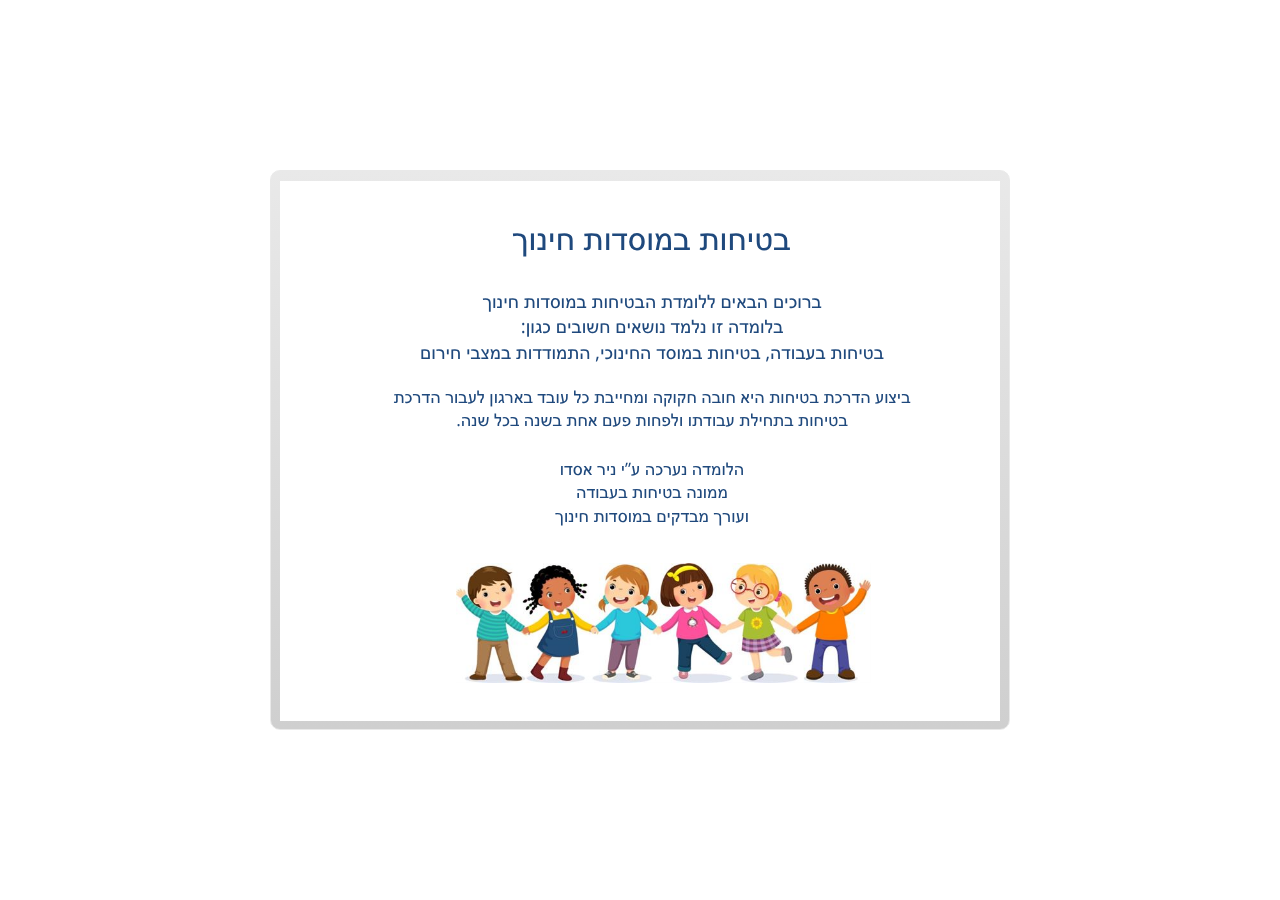
<file: index.html>
<!DOCTYPE html>
<html lang="en-US">
<head>
  <meta charset="utf-8">
  <!-- Created using Storyline 3 - http://www.articulate.com  -->
  <!-- version: 3.10.22406.0 -->
  <title>&#1500;&#1493;&#1502;&#1491;&#1514; &#1489;&#1496;&#1497;&#1495;&#1493;&#1514; &#1505;&#1497;&#1497;&#1506;&#1493;&#1514; &#1502;&#1493;&#1505;&#1495;</title>
  <meta http-equiv="x-ua-compatible" content="IE=edge" />
  <meta name="viewport" content="width=device-width, initial-scale=1.0, user-scalable=no, shrink-to-fit=no, minimal-ui" />
  <meta name="apple-mobile-web-app-capable" content="yes" />
  <style>
    html, body { height: 100%; padding: 0; margin: 0 }
    #app { height: 100%; width: 100%; }
  </style>
  
  <script>window.THREE = { };</script>
</head>
<body style="background: #FFFFFF" class="cs-HTML theme-classic">
  <!-- 360 -->
  <script>!function(e){function n(e,i){return e.test(i)}function i(e){var i=e||navigator.userAgent,o=i.split("[FBAN");if(void 0!==o[1]&&(i=o[0]),this.apple={phone:n(t,i),ipod:n(d,i),tablet:!n(t,i)&&n(s,i),device:n(t,i)||n(d,i)||n(s,i)},this.amazon={phone:n(h,i),tablet:!n(h,i)&&n(a,i),device:n(h,i)||n(a,i)},this.android={phone:n(h,i)||n(b,i),tablet:!n(h,i)&&!n(b,i)&&(n(a,i)||n(r,i)),device:n(h,i)||n(a,i)||n(b,i)||n(r,i)},this.windows={phone:n(l,i),tablet:n(p,i),device:n(l,i)||n(p,i)},this.other={blackberry:n(f,i),blackberry10:n(u,i),opera:n(c,i),firefox:n(A,i),chrome:n(w,i),device:n(f,i)||n(u,i)||n(c,i)||n(A,i)||n(w,i)},this.seven_inch=n(v,i),this.any=this.apple.device||this.android.device||this.windows.device||this.other.device||this.seven_inch,this.phone=this.apple.phone||this.android.phone||this.windows.phone,this.tablet=this.apple.tablet||this.android.tablet||this.windows.tablet,"undefined"==typeof window)return this}function o(){var e=new i;return e.Class=i,e}var t=/iPhone/i,d=/iPod/i,s=/iPad/i,b=/(?=.*\bAndroid\b)(?=.*\bMobile\b)/i,r=/Android/i,h=/(?=.*\bAndroid\b)(?=.*\bSD4930UR\b)/i,a=/(?=.*\bAndroid\b)(?=.*\b(?:KFOT|KFTT|KFJWI|KFJWA|KFSOWI|KFTHWI|KFTHWA|KFAPWI|KFAPWA|KFARWI|KFASWI|KFSAWI|KFSAWA)\b)/i,l=/IEMobile/i,p=/(?=.*\bWindows\b)(?=.*\bARM\b)/i,f=/BlackBerry/i,u=/BB10/i,c=/Opera Mini/i,w=/(CriOS|Chrome)(?=.*\bMobile\b)/i,A=/(?=.*\bFirefox\b)(?=.*\bMobile\b)/i,v=new RegExp("(?:Nexus 7|BNTV250|Kindle Fire|Silk|GT-P1000)","i");"undefined"!=typeof module&&module.exports&&"undefined"==typeof window?module.exports=i:"undefined"!=typeof module&&module.exports&&"undefined"!=typeof window?module.exports=o():"function"==typeof define&&define.amd?define("isMobile",[],e.isMobile=o()):e.isMobile=o()}(this);
    window.isMobile.apple.tablet = window.isMobile.apple.tablet ||
      (navigator.platform === 'MacIntel' && navigator.maxTouchPoints > 1);
    window.isMobile.apple.device = window.isMobile.apple.device || window.isMobile.apple.tablet;
    window.isMobile.tablet = window.isMobile.tablet || window.isMobile.apple.tablet;
    window.isMobile.any = window.isMobile.any || window.isMobile.apple.tablet;
  </script>

  <div id="focus-sink" aria-hidden="true" tabIndex=-1"></div>

  <div id="preso"></div>
  <script>
    window.DS = {};
    window.globals = {
      DATA_PATH_BASE: '',
      HAS_FRAME: true,
      HAS_SLIDE: true,

      lmsPresent: true,
      tinCanPresent: false,
      cmi5Present: false,
      aoSupport: false,
      scale: 'noscale',
      captureRc: false,
      browserSize: 'optimal',
      bgColor: '#FFFFFF',
      features: '',
      themeName: 'classic',
      preloaderColor: '#FFFFFF',
      suppressAnalytics: false,
      productChannel: 'perpetual',
      publishSource: 'storyline',
      aid: '',
      cid: '9ee16203-e3bd-46fb-8459-f0e522856671',
      playerVersion: '3.10.22406.0',
      maxIosVideoElements: 5,

      
      parseParams: function(qs) {
        if (window.globals.parsedParams != null) {
          return window.globals.parsedParams;
        }
        qs = (qs || window.location.search.substr(1)).split('+').join(' ');
        var params = {},
            tokens,
            re = /[?&]?([^=]+)=([^&]*)/g;

        while (tokens = re.exec(qs)) {
          params[decodeURIComponent(tokens[1]).trim()] =
            decodeURIComponent(tokens[2]).trim();
        }
        window.globals.parsedParams = params;
        return params;
      }

    };

    (function() {

      var classTypes = [ 'desktop', 'mobile', 'phone', 'tablet' ];

      var addDeviceClasses = function(prefix, testObj) {
        var curr, i;
        for (i = 0; i < classTypes.length; i++) {
          curr = classTypes[i];
          if (testObj[curr]) {
            document.body.classList.add(prefix + curr);
          }
        }
      };

      var params = window.globals.parseParams(),
          isDevicePreview = params.devicepreview === '1',
          isPhoneOverride = params.deviceType === 'phone' || (isDevicePreview && params.phone == '1'),
          isTabletOverride = (params.deviceType === 'tablet' || isDevicePreview) && !isPhoneOverride,
          isMobileOverride = isPhoneOverride || isTabletOverride;

      var deviceView = {
        desktop: !window.isMobile.any && !isMobileOverride,
        mobile: window.isMobile.any || isMobileOverride,
        phone: isPhoneOverride || (window.isMobile.phone && !isTabletOverride),
        tablet: isTabletOverride || window.isMobile.tablet
      };

      window.globals.deviceView = deviceView;
      window.isMobile.desktop = !window.isMobile.any;
      window.isMobile.mobile = window.isMobile.any;

      addDeviceClasses('view-', deviceView);

    })();
  </script>
  
  <script src='story_content/user.js' type=text/javascript></script>
  <div class="slide-loader"></div>

  <script type="text/javascript">
    if (window.globals.deviceView.isMobile) { var doc = document, loader = doc.body.querySelector('.slide-loader'); [ 1, 2, 3 ].forEach(function(n) { var d = doc.createElement('div'); d.style.backgroundColor = window.globals.preloaderColor; d.classList.add('mobile-loader-dot'); d.classList.add('dot' + n); loader.appendChild(d); }); }
  </script>

  <div class="mobile-load-title-overlay" style="display: none">
    <div class="mobile-load-title">&#1500;&#1493;&#1502;&#1491;&#1514; &#1489;&#1496;&#1497;&#1495;&#1493;&#1514; &#1505;&#1497;&#1497;&#1506;&#1493;&#1514; &#1502;&#1493;&#1505;&#1495;</div>
  </div>

  <div class="mobile-chrome-warning"></div>

  <script>
    
    if (window.autoSpider && window.vInterfaceObject) {
      document.querySelector('.mobile-load-title-overlay').style.display = 'none';
    }
  </script>

  

  <link rel="stylesheet" href="html5/data/css/output.min.css" data-noprefix />
</body>
<script src="html5/lib/scripts/ds-bootstrap.min.js"></script>
</html>
</file>
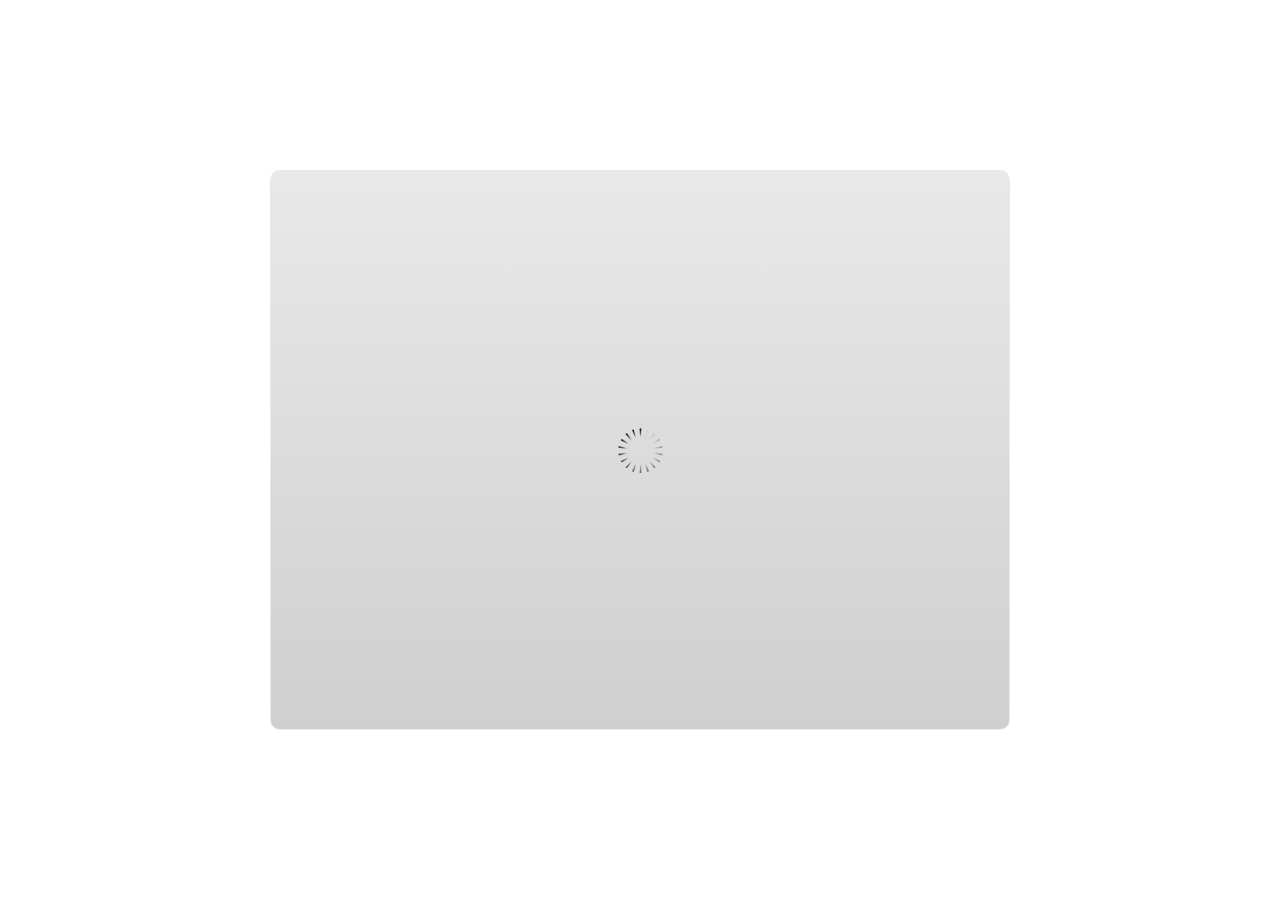
<file: index_lms.html>
<!DOCTYPE html>
<html lang="en-US">
<head>
  <meta charset="utf-8">
  <!-- Created using Storyline 3 - http://www.articulate.com  -->
  <!-- version: 3.10.22406.0 -->
  <title>&#1500;&#1493;&#1502;&#1491;&#1514; &#1489;&#1496;&#1497;&#1495;&#1493;&#1514; &#1505;&#1497;&#1497;&#1506;&#1493;&#1514; &#1502;&#1493;&#1505;&#1495;</title>
  <meta http-equiv="x-ua-compatible" content="IE=edge" />
  <meta name="viewport" content="width=device-width, initial-scale=1.0, user-scalable=no, shrink-to-fit=no, minimal-ui" />
  <meta name="apple-mobile-web-app-capable" content="yes" />
  <style>
    html, body { height: 100%; padding: 0; margin: 0 }
    #app { height: 100%; width: 100%; }
  </style>
  <script src="lms/APIConstants.js" charset="utf-8"></script>
        <script src="lms/Configuration.js" charset="utf-8"></script>
        <script src="lms/UtilityFunctions.js" charset="utf-8"></script>
        <script src="lms/SCORM2004Functions.js" charset="utf-8"></script>
        <script src="lms/SCORMFunctions.js" charset="utf-8"></script>
        <script src="lms/AICCFunctions.js" charset="utf-8"></script>
        <script src="lms/NONEFunctions.js" charset="utf-8"></script>
        <script src="lms/LMSAPI.js" charset="utf-8"></script>
        <script src="lms/API.js" charset="utf-8"></script>

        <script>
          strContentLocation = "story.html";
          window.scormdriver_content = window;
          function LoadContent(){}
        </script>
  <script>window.THREE = { };</script>
</head>
<body style="background: #FFFFFF" class="cs-HTML theme-classic">
  <!-- 360 -->
  <script>!function(e){function n(e,i){return e.test(i)}function i(e){var i=e||navigator.userAgent,o=i.split("[FBAN");if(void 0!==o[1]&&(i=o[0]),this.apple={phone:n(t,i),ipod:n(d,i),tablet:!n(t,i)&&n(s,i),device:n(t,i)||n(d,i)||n(s,i)},this.amazon={phone:n(h,i),tablet:!n(h,i)&&n(a,i),device:n(h,i)||n(a,i)},this.android={phone:n(h,i)||n(b,i),tablet:!n(h,i)&&!n(b,i)&&(n(a,i)||n(r,i)),device:n(h,i)||n(a,i)||n(b,i)||n(r,i)},this.windows={phone:n(l,i),tablet:n(p,i),device:n(l,i)||n(p,i)},this.other={blackberry:n(f,i),blackberry10:n(u,i),opera:n(c,i),firefox:n(A,i),chrome:n(w,i),device:n(f,i)||n(u,i)||n(c,i)||n(A,i)||n(w,i)},this.seven_inch=n(v,i),this.any=this.apple.device||this.android.device||this.windows.device||this.other.device||this.seven_inch,this.phone=this.apple.phone||this.android.phone||this.windows.phone,this.tablet=this.apple.tablet||this.android.tablet||this.windows.tablet,"undefined"==typeof window)return this}function o(){var e=new i;return e.Class=i,e}var t=/iPhone/i,d=/iPod/i,s=/iPad/i,b=/(?=.*\bAndroid\b)(?=.*\bMobile\b)/i,r=/Android/i,h=/(?=.*\bAndroid\b)(?=.*\bSD4930UR\b)/i,a=/(?=.*\bAndroid\b)(?=.*\b(?:KFOT|KFTT|KFJWI|KFJWA|KFSOWI|KFTHWI|KFTHWA|KFAPWI|KFAPWA|KFARWI|KFASWI|KFSAWI|KFSAWA)\b)/i,l=/IEMobile/i,p=/(?=.*\bWindows\b)(?=.*\bARM\b)/i,f=/BlackBerry/i,u=/BB10/i,c=/Opera Mini/i,w=/(CriOS|Chrome)(?=.*\bMobile\b)/i,A=/(?=.*\bFirefox\b)(?=.*\bMobile\b)/i,v=new RegExp("(?:Nexus 7|BNTV250|Kindle Fire|Silk|GT-P1000)","i");"undefined"!=typeof module&&module.exports&&"undefined"==typeof window?module.exports=i:"undefined"!=typeof module&&module.exports&&"undefined"!=typeof window?module.exports=o():"function"==typeof define&&define.amd?define("isMobile",[],e.isMobile=o()):e.isMobile=o()}(this);
    window.isMobile.apple.tablet = window.isMobile.apple.tablet ||
      (navigator.platform === 'MacIntel' && navigator.maxTouchPoints > 1);
    window.isMobile.apple.device = window.isMobile.apple.device || window.isMobile.apple.tablet;
    window.isMobile.tablet = window.isMobile.tablet || window.isMobile.apple.tablet;
    window.isMobile.any = window.isMobile.any || window.isMobile.apple.tablet;
  </script>

  <div id="focus-sink" aria-hidden="true" tabIndex=-1"></div>

  <div id="preso"></div>
  <script>
    window.DS = {};
    window.globals = {
      DATA_PATH_BASE: '',
      HAS_FRAME: true,
      HAS_SLIDE: true,

      lmsPresent: true,
      tinCanPresent: false,
      cmi5Present: false,
      aoSupport: false,
      scale: 'noscale',
      captureRc: false,
      browserSize: 'optimal',
      bgColor: '#FFFFFF',
      features: '',
      themeName: 'classic',
      preloaderColor: '#FFFFFF',
      suppressAnalytics: false,
      productChannel: 'perpetual',
      publishSource: 'storyline',
      aid: '',
      cid: '9ee16203-e3bd-46fb-8459-f0e522856671',
      playerVersion: '3.10.22406.0',
      maxIosVideoElements: 5,

      
      parseParams: function(qs) {
        if (window.globals.parsedParams != null) {
          return window.globals.parsedParams;
        }
        qs = (qs || window.location.search.substr(1)).split('+').join(' ');
        var params = {},
            tokens,
            re = /[?&]?([^=]+)=([^&]*)/g;

        while (tokens = re.exec(qs)) {
          params[decodeURIComponent(tokens[1]).trim()] =
            decodeURIComponent(tokens[2]).trim();
        }
        window.globals.parsedParams = params;
        return params;
      }

    };

    (function() {

      var classTypes = [ 'desktop', 'mobile', 'phone', 'tablet' ];

      var addDeviceClasses = function(prefix, testObj) {
        var curr, i;
        for (i = 0; i < classTypes.length; i++) {
          curr = classTypes[i];
          if (testObj[curr]) {
            document.body.classList.add(prefix + curr);
          }
        }
      };

      var params = window.globals.parseParams(),
          isDevicePreview = params.devicepreview === '1',
          isPhoneOverride = params.deviceType === 'phone' || (isDevicePreview && params.phone == '1'),
          isTabletOverride = (params.deviceType === 'tablet' || isDevicePreview) && !isPhoneOverride,
          isMobileOverride = isPhoneOverride || isTabletOverride;

      var deviceView = {
        desktop: !window.isMobile.any && !isMobileOverride,
        mobile: window.isMobile.any || isMobileOverride,
        phone: isPhoneOverride || (window.isMobile.phone && !isTabletOverride),
        tablet: isTabletOverride || window.isMobile.tablet
      };

      window.globals.deviceView = deviceView;
      window.isMobile.desktop = !window.isMobile.any;
      window.isMobile.mobile = window.isMobile.any;

      addDeviceClasses('view-', deviceView);

    })();
  </script>
  
  <script src='story_content/user.js' type=text/javascript></script>
  <div class="slide-loader"></div>

  <script type="text/javascript">
    if (window.globals.deviceView.isMobile) { var doc = document, loader = doc.body.querySelector('.slide-loader'); [ 1, 2, 3 ].forEach(function(n) { var d = doc.createElement('div'); d.style.backgroundColor = window.globals.preloaderColor; d.classList.add('mobile-loader-dot'); d.classList.add('dot' + n); loader.appendChild(d); }); }
  </script>

  <div class="mobile-load-title-overlay" style="display: none">
    <div class="mobile-load-title">&#1500;&#1493;&#1502;&#1491;&#1514; &#1489;&#1496;&#1497;&#1495;&#1493;&#1514; &#1505;&#1497;&#1497;&#1506;&#1493;&#1514; &#1502;&#1493;&#1505;&#1495;</div>
  </div>

  <div class="mobile-chrome-warning"></div>

  <script>
    
    if (window.autoSpider && window.vInterfaceObject) {
      document.querySelector('.mobile-load-title-overlay').style.display = 'none';
    }
  </script>

  <iframe name="AICCComm" src="lms/AICCComm.html" style="display:none;"></iframe>
        <iframe name="rusticisoftware_aicc_results" src="lms/blank.html" style="display:none;"></iframe>
        <iframe name="NothingFrame" src="lms/blank.html" style="display:none;"></iframe>

  <link rel="stylesheet" href="html5/data/css/output.min.css" data-noprefix />
</body>
<script src="html5/lib/scripts/ds-bootstrap.min.js"></script>
</html>
</file>
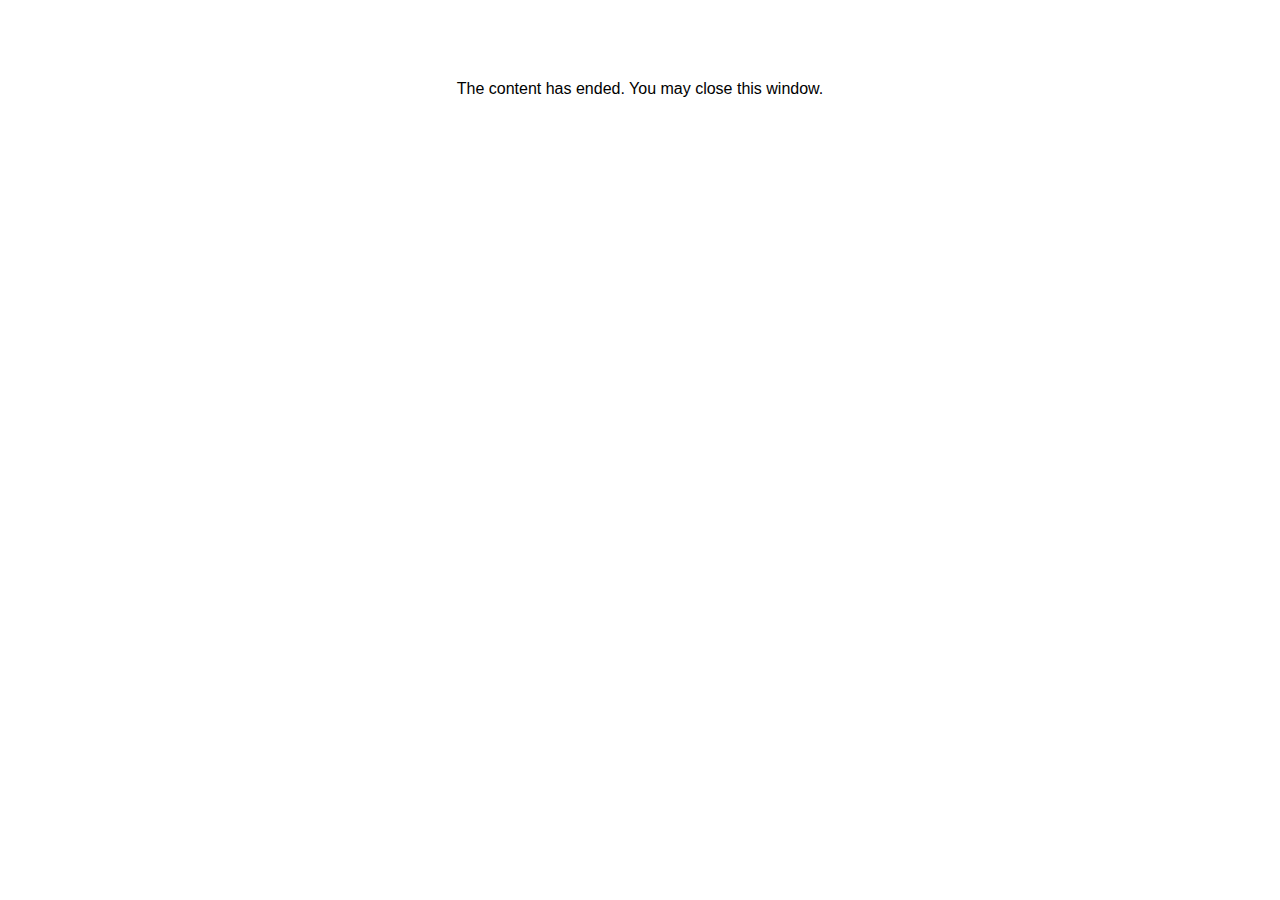
<file: lms/goodbye.html>
<html><body bgcolor="#ffffff">
<center>
<br><br><br><br><font face="Open Sans, articulate, tahoma, arial" size="3" color: "#333333">
The content has ended. You may close this window.
</font>
</center>
</body></html>
</file>
<file: html5/data/css/output.min.css>
@font-face {
  font-family: 'Open SansBold CharsBoldB57CB929';
  src: url('[data-uri]');
  font-style: normal;
  font-weight: normal;
}
@font-face {
  font-family: 'Open Sans Charset1_ 5h5C696C379';
  src: url('[data-uri]');
  font-style: normal;
  font-weight: normal;
}
@font-face {
  font-family: 'Arial Charset1_ 6bJCUkm362B8521';
  src: url('[data-uri]');
  font-style: normal;
  font-weight: normal;
}
@font-face {
  font-family: 'ArialBold Charset1_BoldD9F06F7E';
  src: url('[data-uri]');
  font-style: normal;
  font-weight: normal;
}
@font-face {
  font-family: 'Wingdings Charset1_ 5iiB07347A9';
  src: url('[data-uri]');
  font-style: normal;
  font-weight: normal;
}
.cs-npnxnanbnsnfns00000000001 .cs-infopanel  {
  box-shadow: 0 1px 0 rgba(184, 184, 184, 1);
  background: rgba(255, 255, 255, 1);
}
.cs-npnxnanbnsnfns00000000001 .cs-infopanel .cs-link {
  color: rgba(124, 34, 128, 1);
}
.cs-npnxnanbnsnfns00000000001 .cs-infopanel .cs-link:hover {
  color: rgba(0, 0, 238, 1);
}
.cs-npnxnanbnsnfns00000000001 .cs-infopanel .cs-name {
  color: rgba(68, 68, 68, 1);
}
.cs-npnxnanbnsnfns00000000001 .cs-infopanel .cs-title {
  color: rgba(153, 153, 153, 1);
}
.cs-npnxnanbnsnfns00000000001 .cs-infopanelpopup  {
  box-shadow: 0 1px 0 rgba(184, 184, 184, 1);
  background: linear-gradient(180deg, rgba(233, 233, 233, 1) 0%, rgba(207, 207, 207, 1) 100%);
}
.cs-npnxnanbnsnfns00000000001 .cs-infopanelpopup .cs-link {
  color: rgba(124, 34, 128, 1);
}
.cs-npnxnanbnsnfns00000000001 .cs-infopanelpopup .cs-link:hover {
  color: rgba(0, 0, 238, 1);
}
.cs-npnxnanbnsnfns00000000001 .cs-infopanelpopup .cs-name {
  color: rgba(68, 68, 68, 1);
}
.cs-npnxnanbnsnfns00000000001 .cs-infopanelpopup .cs-bio {
  color: rgba(153, 153, 153, 1);
}
.cs-npnxnanbnsnfns00000000001 .cs-timer  {
  color: rgba(85, 85, 85, 1);
}
.cs-npnxnanbnsnfns00000000001 .cs-duration stop:first-child {
  stop-color: rgba(0, 215, 255, 1);
}
.cs-npnxnanbnsnfns00000000001 .cs-duration stop:last-child {
  stop-color: rgba(0, 171, 255, 1);
}
.cs-npnxnanbnsnfns00000000001 .cs-elapsed stop:first-child {
  stop-color: rgba(254, 227, 71, 1);
}
.cs-npnxnanbnsnfns00000000001 .cs-elapsed stop:last-child {
  stop-color: rgba(252, 204, 42, 1);
}
.cs-npnxnanbnsnfns00000000001 .cs-timer .cs-pie .cs-innerstroke {
  stroke: rgba(199, 199, 199, 1);
}
.cs-npnxnanbnsnfns00000000001 .cs-timer .cs-pie .cs-innerborder {
  stroke: rgba(255, 255, 255, 1);
}
.cs-npnxnanbnsnfns00000000001 .cs-window  {
  box-shadow: 0 8px 5px rgba(0, 0, 0, 0.2);
  border-color: rgba(234, 234, 234, 1);
  background: rgba(243, 243, 243, 1);
  color: rgba(85, 85, 85, 1);
}
.cs-npnxnanbnsnfns00000000001 .cs-window .cs-diva {
  border-color: rgba(247, 247, 247, 1);
}
.cs-npnxnanbnsnfns00000000001 .cs-window .cs-divb {
  border-color: rgba(211, 211, 211, 1);
}
.cs-npnxnanbnsnfns00000000001 .cs-editor .cs-editor-slide {
  color: rgba(85, 85, 85, 1);
}
.cs-npnxnanbnsnfns00000000001 .cs-editor .cs-editor-html {
  color: rgba(68, 68, 68, 1);
}
.cs-npnxnanbnsnfns00000000001 .cs-editor .cs-editor-button {
  text-shadow: 0 1px 0 rgba(240, 240, 240, 1);
  color: rgba(53, 53, 53, 1);
  border-color: rgba(177, 177, 177, 1);
  background: linear-gradient(180deg, rgba(245, 245, 245, 1) 0%, rgba(199, 199, 199, 1) 100%);
}
.cs-npnxnanbnsnfns00000000001 .cs-editor .cs-editor-button:hover {
  background: linear-gradient(180deg, rgba(242, 242, 242, 1) 0%, rgba(175, 175, 175, 1) 100%);
}
.cs-npnxnanbnsnfns00000000001 .cs-editor .cs-editor-button:active {
  background: linear-gradient(180deg, rgba(199, 199, 199, 1) 0%, rgba(244, 244, 244, 1) 100%);
}
.cs-npnxnanbnsnfns00000000001 .cs-listitem  {
  color: rgba(53, 53, 53, 1);
  border-color: rgba(223, 223, 223, 1);
}
.cs-npnxnanbnsnfns00000000001 .cs-listitem.cs-viewed {
  color: rgba(144, 144, 144, 1);
}
.cs-npnxnanbnsnfns00000000001 .cs-listitem.cs-selected {
  color: rgba(53, 53, 53, 1);
  background: rgba(192, 226, 241, 1);
}
.cs-npnxnanbnsnfns00000000001 .cs-listitem.cs-selected:hover {
  background: rgba(192, 226, 241, 1);
}
.cs-npnxnanbnsnfns00000000001 .cs-listitem.cs-selected.hover {
  background: rgba(192, 226, 241, 1);
}
.cs-npnxnanbnsnfns00000000001 .cs-listitem.cs-selected:focus {
  background: rgba(192, 226, 241, 1);
}
.cs-npnxnanbnsnfns00000000001 .cs-listitem .cs-icon-carrot {
  fill: rgba(53, 53, 53, 1);
}
.cs-npnxnanbnsnfns00000000001 .cs-listitem .cs-icon-carrot .cs-shadow {
  fill: rgba(255, 255, 255, 1);
}
.cs-npnxnanbnsnfns00000000001 .cs-listitem:hover {
  background: rgba(230, 230, 230, 1);
}
.cs-npnxnanbnsnfns00000000001 .cs-listitem.hover {
  background: rgba(230, 230, 230, 1);
}
.cs-npnxnanbnsnfns00000000001 .cs-listitem:focus {
  background: rgba(230, 230, 230, 1);
}
.cs-npnxnanbnsnfns00000000001 .cs-glossary  {
  color: rgba(53, 53, 53, 1);
}
.cs-npnxnanbnsnfns00000000001 .cs-glossary .cs-scrolling-panel {
  background: rgba(231, 231, 231, 1);
}
.cs-npnxnanbnsnfns00000000001 .cs-glossary .cs-term.cs-selected .cs-choice-list-trigger {
  color: rgba(53, 53, 53, 1);
  background: rgba(192, 226, 241, 1);
}
.cs-npnxnanbnsnfns00000000001 .cs-glossary .cs-term.cs-selected .cs-choice-list-trigger:focus {
  color: rgba(53, 53, 53, 1);
  background: rgba(192, 226, 241, 1);
}
.cs-npnxnanbnsnfns00000000001 .cs-glossary .cs-term:hover .cs-choice-list-trigger {
  background: rgba(230, 230, 230, 1);
}
.cs-npnxnanbnsnfns00000000001 .cs-glossary .cs-term.hover .cs-choice-list-trigger {
  background: rgba(230, 230, 230, 1);
}
.cs-npnxnanbnsnfns00000000001 .cs-glossary .cs-term .cs-choice-list-trigger:focus {
  background: rgba(230, 230, 230, 1);
}
.cs-npnxnanbnsnfns00000000001 .cs-glossary .cs-diva {
  border-color: rgba(226, 226, 226, 1);
}
.cs-npnxnanbnsnfns00000000001 .cs-glossary .cs-divb {
  border-color: rgba(226, 226, 226, 1);
}
.cs-npnxnanbnsnfns00000000001 .cs-glossary .cs-divc {
  border-color: rgba(250, 250, 250, 1);
}
.cs-npnxnanbnsnfns00000000001 .cs-glossary .cs-heading {
  color: rgba(68, 68, 68, 1);
}
.cs-npnxnanbnsnfns00000000001 .cs-resource .cs-separator {
  border-color: rgba(224, 224, 224, 1);
}
.cs-npnxnanbnsnfns00000000001 .cs-outline  {
  color: rgba(68, 68, 68, 1);
}
.cs-npnxnanbnsnfns00000000001 .cs-outline .cs-diva {
  border-color: rgba(198, 198, 198, 1);
}
.cs-npnxnanbnsnfns00000000001 .cs-outline .cs-divb {
  border-color: rgba(249, 249, 249, 1);
}
.cs-npnxnanbnsnfns00000000001 .cs-outline .cs-divc {
  border-color: rgba(225, 225, 225, 1);
}
.cs-npnxnanbnsnfns00000000001 .cs-outline .cs-search-filter:hover {
  color: rgba(0, 0, 238, 1);
}
.cs-npnxnanbnsnfns00000000001 .cs-outline .cs-search-filter.hover {
  color: rgba(0, 0, 238, 1);
}
.cs-npnxnanbnsnfns00000000001 .cs-transcript  {
  color: rgba(68, 68, 68, 1);
}
.cs-npnxnanbnsnfns00000000001 .cs-transcript .cs-div {
  border-color: rgba(225, 225, 225, 1);
}
.cs-npnxnanbnsnfns00000000001 .cs-tabs:not(.topmenu-item) {
  color: rgba(85, 85, 85, 1);
}
.cs-npnxnanbnsnfns00000000001 .cs-tabs .cs-inner-button:not(.topmenu-item) {
  text-shadow: 0 1px 0 rgba(240, 240, 240, 1);
}
.cs-npnxnanbnsnfns00000000001 .cs-tabs:hover:not(.topmenu-item) {
  color: rgba(51, 51, 51, 1);
}
.cs-npnxnanbnsnfns00000000001 .cs-tabs.cs-selected {
  background: rgba(243, 243, 243, 1);
  color: rgba(51, 51, 51, 1);
}
.cs-npnxnanbnsnfns00000000001 .cs-seekcontrol  {
  background: linear-gradient(180deg, rgba(245, 245, 245, 1) 0%, rgba(199, 199, 199, 1) 100%);
  border-color: rgba(177, 177, 177, 1);
}
.cs-npnxnanbnsnfns00000000001 .cs-seekcontrol .cs-button:hover .cs-icon {
  fill: rgba(85, 85, 85, 1);
}
.cs-npnxnanbnsnfns00000000001 .cs-seekcontrol .cs-button.hover .cs-icon {
  fill: rgba(85, 85, 85, 1);
}
.cs-npnxnanbnsnfns00000000001 .cs-seekcontrol .cs-button .cs-icon-shadow {
  fill: rgba(240, 240, 240, 1);
}
.cs-npnxnanbnsnfns00000000001 .cs-seekcontrol .cs-button .cs-icon {
  fill: rgba(45, 45, 45, 1);
}
.cs-npnxnanbnsnfns00000000001 .cs-seekcontrol .cs-seek .cs-fill {
  background: rgba(255, 255, 255, 1);
}
.cs-npnxnanbnsnfns00000000001 .cs-seekcontrol .cs-seek {
  background: rgba(231, 231, 231, 1);
  border-color: rgba(184, 184, 184, 1);
}
.cs-npnxnanbnsnfns00000000001 .cs-searchinput .cs-input {
  color: rgba(138, 138, 138, 1);
  border-color: rgba(173, 173, 173, 1);
  background: rgba(223, 223, 223, 1);
}
.cs-npnxnanbnsnfns00000000001 .cs-searchinput .cs-input:focus {
  color: rgba(51, 51, 51, 1);
  background: rgba(250, 250, 250, 1);
}
.cs-npnxnanbnsnfns00000000001 .cs-searchinput .cs-input:hover {
  box-shadow: inset 0 0 1px 0 rgba(107, 248, 255, 1);
}
.cs-npnxnanbnsnfns00000000001 .cs-searchinput .cs-input.hover {
  box-shadow: inset 0 0 1px 0 rgba(107, 248, 255, 1);
}
.cs-npnxnanbnsnfns00000000001 .cs-searchinput .cs-button .cs-icon {
  fill: rgba(138, 138, 138, 1);
}
.cs-npnxnanbnsnfns00000000001 .cs-searchinput .cs-button:hover {
  fill: linear-gradient(180deg, rgba(245, 245, 245, 1) 0%, rgba(199, 199, 199, 1) 100%);
}
.cs-npnxnanbnsnfns00000000001 .cs-searchinput .cs-button.hover {
  fill: linear-gradient(180deg, rgba(245, 245, 245, 1) 0%, rgba(199, 199, 199, 1) 100%);
}
.cs-npnxnanbnsnfns00000000001 .cs-menu  {
  box-shadow: 0 1px 0 rgba(184, 184, 184, 1);
  background: rgba(243, 243, 243, 1);
}
.cs-npnxnanbnsnfns00000000001 .cs-topmenu-item.active .cs-tab {
  background: rgba(243, 243, 243, 1);
}
.cs-npnxnanbnsnfns00000000001 .cs-logo  {
  box-shadow: 0 1px 0 rgba(184, 184, 184, 1);
  background: rgba(255, 255, 255, 1);
}
.cs-npnxnanbnsnfns00000000001 .cs-checkbox  {
  color: rgba(68, 68, 68, 1);
}
.cs-npnxnanbnsnfns00000000001 .cs-checkbox:hover {
  border-color: rgba(107, 248, 255, 1);
}
.cs-npnxnanbnsnfns00000000001 .cs-checkbox.hover {
  border-color: rgba(107, 248, 255, 1);
}
.cs-npnxnanbnsnfns00000000001 .cs-checkbox .cs-box {
  color: rgba(255, 255, 255, 1);
  border-color: rgba(184, 184, 184, 1);
}
.cs-npnxnanbnsnfns00000000001 .cs-checkbox .cs-box:checked::after {
  color: rgba(51, 204, 0, 1);
}
.cs-npnxnanbnsnfns00000000001 .cs-button  {
  text-shadow: 0 1px 0 rgba(240, 240, 240, 1);
  color: rgba(53, 53, 53, 1);
  border-color: rgba(177, 177, 177, 1);
  background: linear-gradient(180deg, rgba(245, 245, 245, 1) 0%, rgba(199, 199, 199, 1) 100%);
  box-shadow: 0 1px 0 rgba(207, 207, 207, 1);
}
.cs-npnxnanbnsnfns00000000001 .cs-button .cs-icon {
  fill: rgba(53, 53, 53, 1);
}
.cs-npnxnanbnsnfns00000000001 .cs-button .cs-icon-shadow {
  fill: rgba(240, 240, 240, 1);
}
.cs-npnxnanbnsnfns00000000001 .cs-button:hover {
  background: linear-gradient(180deg, rgba(242, 242, 242, 1) 0%, rgba(175, 175, 175, 1) 100%);
}
.cs-npnxnanbnsnfns00000000001 .cs-button.hover {
  background: linear-gradient(180deg, rgba(242, 242, 242, 1) 0%, rgba(175, 175, 175, 1) 100%);
}
.cs-npnxnanbnsnfns00000000001 .cs-button:active {
  background: linear-gradient(180deg, rgba(199, 199, 199, 1) 0%, rgba(244, 244, 244, 1) 100%);
}
.cs-npnxnanbnsnfns00000000001 .cs-button.cs-disabled:hover {
  background: linear-gradient(180deg, rgba(245, 245, 245, 1) 0%, rgba(199, 199, 199, 1) 100%);
}
.cs-npnxnanbnsnfns00000000001 .cs-button.cs-disabled.hover {
  background: linear-gradient(180deg, rgba(245, 245, 245, 1) 0%, rgba(199, 199, 199, 1) 100%);
}
.cs-npnxnanbnsnfns00000000001 .cs-button.cs-disabled:active {
  background: linear-gradient(180deg, rgba(245, 245, 245, 1) 0%, rgba(199, 199, 199, 1) 100%);
}
.cs-npnxnanbnsnfns00000000001 .cs-button.cs-volume:hover {
  background: linear-gradient(180deg, rgba(245, 245, 245, 1) 0%, rgba(199, 199, 199, 1) 100%);
}
.cs-npnxnanbnsnfns00000000001 .cs-button.cs-volume.hover {
  background: linear-gradient(180deg, rgba(245, 245, 245, 1) 0%, rgba(199, 199, 199, 1) 100%);
}
.cs-npnxnanbnsnfns00000000001 .cs-button.cs-volume:active {
  background: linear-gradient(180deg, rgba(245, 245, 245, 1) 0%, rgba(199, 199, 199, 1) 100%);
}
.cs-npnxnanbnsnfns00000000001.cs-base  {
  color: rgba(85, 85, 85, 1);
  border-color: rgba(233, 233, 233, 1);
  background: linear-gradient(180deg, rgba(233, 233, 233, 1) 0%, rgba(207, 207, 207, 1) 100%);
}
.cs-npnxnanbnsnfns00000000001.cs-base .cs-separator .cs-diva {
  background: rgba(211, 211, 211, 1);
}
.cs-npnxnanbnsnfns00000000001.cs-base .cs-separator .cs-divb {
  background: rgba(247, 247, 247, 1);
}
.cs-npnxnanbnsnfns00000000001.cs-base .cs-topmenu-item.active .cs-tab {
  border-color: rgba(211, 211, 211, 1);
}
.cs-npnxnanbnsnfns00000000001.cs-base .cs-topmenu-item.active .cs-panel {
  border-color: rgba(211, 211, 211, 1);
}
.cs-npnxnanbnsnfns00000000001.cs-base .cs-left {
  background: linear-gradient(180deg, rgba(219, 219, 219, 1) 0%, rgba(195, 195, 195, 1) 100%);
}
.cs-npnxnanbnsnfns00000000001.cs-base .cs-area-primary .cs-slide-container {
  background: linear-gradient(180deg, rgba(233, 233, 233, 1) 0%, rgba(207, 207, 207, 1) 100%);
}
.cs-npnxnanbnsnfns00000000001 .cs-volume::-moz-range-thumb {
  border-color: rgba(165, 165, 165, 1);
  box-shadow: inset 0 0 1px 0 rgba(212, 212, 212, 1);
  background: rgba(200, 200, 200, 1);
}
.cs-npnxnanbnsnfns00000000001 .cs-volume::-ms-thumb {
  border-color: rgba(165, 165, 165, 1);
  box-shadow: inset 0 0 1px 0 rgba(212, 212, 212, 1);
  background: rgba(200, 200, 200, 1);
}
.cs-npnxnanbnsnfns00000000001 .cs-volume::-webkit-slider-thumb {
  border-color: rgba(165, 165, 165, 1);
  box-shadow: inset 0 0 1px 0 rgba(212, 212, 212, 1);
  background: rgba(200, 200, 200, 1);
}
.cs-npnxnanbnsnfns00000000001 .cs-volume::-moz-range-track {
  border-color: rgba(242, 242, 242, 1);
  background: linear-gradient(180deg, rgba(188, 188, 188, 1) 0%, rgba(188, 188, 188, 1) 50.196%, rgba(195, 195, 195, 1) 100%);
}
.cs-npnxnanbnsnfns00000000001 .cs-volume::-ms-track {
  border-color: rgba(242, 242, 242, 1);
  background: linear-gradient(180deg, rgba(188, 188, 188, 1) 0%, rgba(188, 188, 188, 1) 50.196%, rgba(195, 195, 195, 1) 100%);
}
.cs-npnxnanbnsnfns00000000001 .cs-volume::-webkit-slider-runnable-track {
  border-color: rgba(242, 242, 242, 1);
  background: linear-gradient(180deg, rgba(188, 188, 188, 1) 0%, rgba(188, 188, 188, 1) 50.196%, rgba(195, 195, 195, 1) 100%);
}
body.show-focus .tab-focus-box {
  border-color: rgba(255, 255, 0, 1);
}
.skipnav {
  border-color: rgba(255, 255, 0, 1);
}
.fn-npnxnanbsnfns00000000001 {
  font-family: 'Open SansD6FFC9F9';
  -webkit-font-variant-ligatures: no-common-ligatures;
  font-variant-ligatures: no-common-ligatures;
}
.fn-pxabnsnfns00000000001 {
  font-family: 'Open SansD6FFC9F9';
  -webkit-font-variant-ligatures: no-common-ligatures;
  font-variant-ligatures: no-common-ligatures;
}
.fn-npxnabnsnfns00000000001 {
  font-family: 'Open SansD6FFC9F9';
  -webkit-font-variant-ligatures: no-common-ligatures;
  font-variant-ligatures: no-common-ligatures;
}
.fn-npnxnanbnsnfns00000000001 {
  font-family: 'Open SansD6FFC9F9';
  -webkit-font-variant-ligatures: no-common-ligatures;
  font-variant-ligatures: no-common-ligatures;
}
.fn-pxabnsnfns00000000000 {
  font-family: 'Open SansD6FFC9F9';
  -webkit-font-variant-ligatures: no-common-ligatures;
  font-variant-ligatures: no-common-ligatures;
}
@font-face {
  font-family: 'Open SansD6FFC9F9';
  src: url('[data-uri]');
  font-style: normal;
  font-weight: bold;
}
@font-face {
  font-family: 'Open SansD6FFC9F9';
  src: url('[data-uri]');
  font-style: normal;
  font-weight: normal;
}
.cs-InvalidPromptSlide .cs-65qRVpsc7Bj-InvalidPromptSlide-btn0 {
  color: rgba(53, 53, 53, 1);
  border-color: rgba(177, 177, 177, 1);
  background: linear-gradient(180deg, rgba(245, 245, 245, 1) 0%, rgba(199, 199, 199, 1) 100%);
  text-shadow: 0 1px 0 rgba(240, 240, 240, 1);
}
.cs-InvalidPromptSlide .cs-65qRVpsc7Bj-InvalidPromptSlide-btn0 .cs-html {
  color: rgba(68, 68, 68, 1);
}
.cs-InvalidPromptSlide .cs-65qRVpsc7Bj-InvalidPromptSlide-btn0 .cs-slide {
  border-color: rgba(85, 85, 85, 1);
}
.cs-InvalidPromptSlide .cs-65qRVpsc7Bj-InvalidPromptSlide-btn0:hover {
  background: linear-gradient(180deg, rgba(242, 242, 242, 1) 0%, rgba(175, 175, 175, 1) 100%);
}
.cs-InvalidPromptSlide .cs-65qRVpsc7Bj-InvalidPromptSlide-btn0:active {
  background: linear-gradient(180deg, rgba(199, 199, 199, 1) 0%, rgba(244, 244, 244, 1) 100%);
}
.cs-PrintPromptSlide .cs-65qRVpsc7Bj-PrintPromptSlide-btn0 {
  color: rgba(53, 53, 53, 1);
  border-color: rgba(177, 177, 177, 1);
  background: linear-gradient(180deg, rgba(245, 245, 245, 1) 0%, rgba(199, 199, 199, 1) 100%);
  text-shadow: 0 1px 0 rgba(240, 240, 240, 1);
}
.cs-PrintPromptSlide .cs-65qRVpsc7Bj-PrintPromptSlide-btn0 .cs-html {
  color: rgba(68, 68, 68, 1);
}
.cs-PrintPromptSlide .cs-65qRVpsc7Bj-PrintPromptSlide-btn0 .cs-slide {
  border-color: rgba(85, 85, 85, 1);
}
.cs-PrintPromptSlide .cs-65qRVpsc7Bj-PrintPromptSlide-btn0:hover {
  background: linear-gradient(180deg, rgba(242, 242, 242, 1) 0%, rgba(175, 175, 175, 1) 100%);
}
.cs-PrintPromptSlide .cs-65qRVpsc7Bj-PrintPromptSlide-btn0:active {
  background: linear-gradient(180deg, rgba(199, 199, 199, 1) 0%, rgba(244, 244, 244, 1) 100%);
}
.cs-ScrollPromptSlide .cs-65qRVpsc7Bj-ScrollPromptSlide-btn0 {
  color: rgba(53, 53, 53, 1);
  border-color: rgba(177, 177, 177, 1);
  background: linear-gradient(180deg, rgba(245, 245, 245, 1) 0%, rgba(199, 199, 199, 1) 100%);
  text-shadow: 0 1px 0 rgba(240, 240, 240, 1);
}
.cs-ScrollPromptSlide .cs-65qRVpsc7Bj-ScrollPromptSlide-btn0 .cs-html {
  color: rgba(68, 68, 68, 1);
}
.cs-ScrollPromptSlide .cs-65qRVpsc7Bj-ScrollPromptSlide-btn0 .cs-slide {
  border-color: rgba(85, 85, 85, 1);
}
.cs-ScrollPromptSlide .cs-65qRVpsc7Bj-ScrollPromptSlide-btn0:hover {
  background: linear-gradient(180deg, rgba(242, 242, 242, 1) 0%, rgba(175, 175, 175, 1) 100%);
}
.cs-ScrollPromptSlide .cs-65qRVpsc7Bj-ScrollPromptSlide-btn0:active {
  background: linear-gradient(180deg, rgba(199, 199, 199, 1) 0%, rgba(244, 244, 244, 1) 100%);
}
.cs-ResumePromptSlide .cs-65qRVpsc7Bj-ResumePromptSlide-btn0 {
  color: rgba(53, 53, 53, 1);
  border-color: rgba(177, 177, 177, 1);
  background: linear-gradient(180deg, rgba(245, 245, 245, 1) 0%, rgba(199, 199, 199, 1) 100%);
  text-shadow: 0 1px 0 rgba(240, 240, 240, 1);
}
.cs-ResumePromptSlide .cs-65qRVpsc7Bj-ResumePromptSlide-btn0 .cs-html {
  color: rgba(68, 68, 68, 1);
}
.cs-ResumePromptSlide .cs-65qRVpsc7Bj-ResumePromptSlide-btn0 .cs-slide {
  border-color: rgba(85, 85, 85, 1);
}
.cs-ResumePromptSlide .cs-65qRVpsc7Bj-ResumePromptSlide-btn0:hover {
  background: linear-gradient(180deg, rgba(242, 242, 242, 1) 0%, rgba(175, 175, 175, 1) 100%);
}
.cs-ResumePromptSlide .cs-65qRVpsc7Bj-ResumePromptSlide-btn0:active {
  background: linear-gradient(180deg, rgba(199, 199, 199, 1) 0%, rgba(244, 244, 244, 1) 100%);
}
.cs-ResumePromptSlide .cs-65qRVpsc7Bj-ResumePromptSlide-btn1 {
  color: rgba(53, 53, 53, 1);
  border-color: rgba(177, 177, 177, 1);
  background: linear-gradient(180deg, rgba(245, 245, 245, 1) 0%, rgba(199, 199, 199, 1) 100%);
  text-shadow: 0 1px 0 rgba(240, 240, 240, 1);
}
.cs-ResumePromptSlide .cs-65qRVpsc7Bj-ResumePromptSlide-btn1 .cs-html {
  color: rgba(68, 68, 68, 1);
}
.cs-ResumePromptSlide .cs-65qRVpsc7Bj-ResumePromptSlide-btn1 .cs-slide {
  border-color: rgba(85, 85, 85, 1);
}
.cs-ResumePromptSlide .cs-65qRVpsc7Bj-ResumePromptSlide-btn1:hover {
  background: linear-gradient(180deg, rgba(242, 242, 242, 1) 0%, rgba(175, 175, 175, 1) 100%);
}
.cs-ResumePromptSlide .cs-65qRVpsc7Bj-ResumePromptSlide-btn1:active {
  background: linear-gradient(180deg, rgba(199, 199, 199, 1) 0%, rgba(244, 244, 244, 1) 100%);
}
.cs-ExternalInterfaceErrorSlide .cs-buttonOK {
  color: rgba(53, 53, 53, 1);
  border-color: rgba(177, 177, 177, 1);
  background: linear-gradient(180deg, rgba(245, 245, 245, 1) 0%, rgba(199, 199, 199, 1) 100%);
  text-shadow: 0 1px 0 rgba(240, 240, 240, 1);
}
.cs-ExternalInterfaceErrorSlide .cs-buttonOK .cs-html {
  color: rgba(68, 68, 68, 1);
}
.cs-ExternalInterfaceErrorSlide .cs-buttonOK .cs-slide {
  border-color: rgba(85, 85, 85, 1);
}
.cs-ExternalInterfaceErrorSlide .cs-buttonOK:hover {
  background: linear-gradient(180deg, rgba(242, 242, 242, 1) 0%, rgba(175, 175, 175, 1) 100%);
}
.cs-ExternalInterfaceErrorSlide .cs-buttonOK:active {
  background: linear-gradient(180deg, rgba(199, 199, 199, 1) 0%, rgba(244, 244, 244, 1) 100%);
}
</file>
